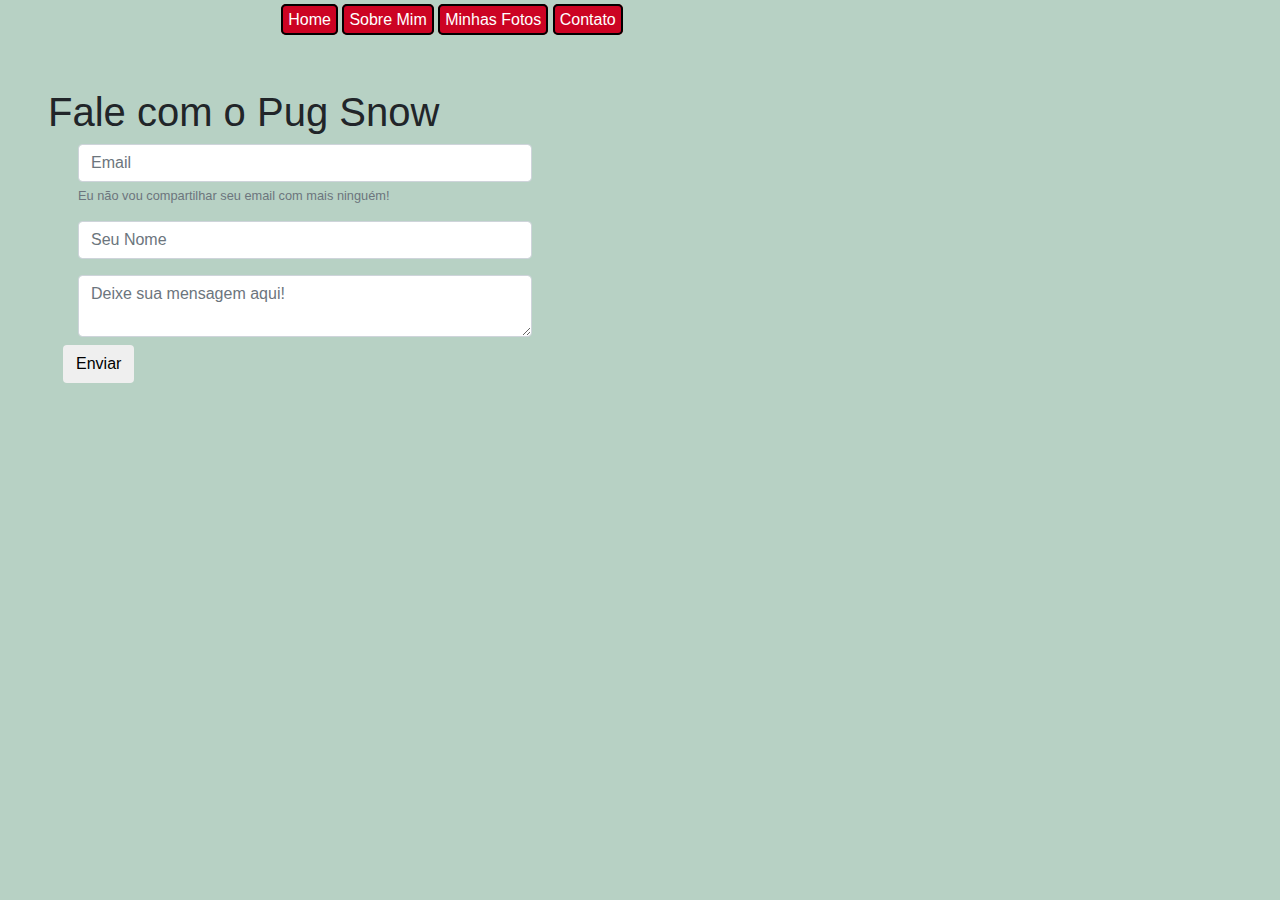
<file: contato.html>
<!--Criado por Paulo Ricardo Souza Silva RA 1801988-->
<!DOCTYPE html>
<html>

<head>
    <meta charset="utf-8">
    <title>Contato - Blog Snow</title>
    <link rel="shortcut icon" href="pugicon.png" />
    <link rel="stylesheet" type="text/css" href="main.css">
    <link rel="stylesheet" href="https://maxcdn.bootstrapcdn.com/bootstrap/4.0.0/css/bootstrap.min.css"
        integrity="sha384-Gn5384xqQ1aoWXA+058RXPxPg6fy4IWvTNh0E263XmFcJlSAwiGgFAW/dAiS6JXm" crossorigin="anonymous">

</head>

<body>
    <div class="m-auto col-6 p-2">
        <section>
            <a href="index.html">Home</a>
            <a href="sobremim.html">Sobre Mim</a>
            <a href="minhasfotos.html">Minhas Fotos</a>
            <a href="contato.html">Contato</a>
        </section>
    </div>
    <div class="main-wrapper">
            <strong>
                    <h1>Fale com o Pug Snow</h1>
                </strong>
                <form class="col-12">
                    <div class="form-group col-6">
                        <input type="email" class="form-control" placeholder="Email">
                        <small id="emailHelp" class="form-text text-muted">Eu não vou compartilhar seu email com mais
                            ninguém!</small>
                    </div>
                    <div class="form-group col-6">
                        <input type="name" class="form-control" placeholder="Seu Nome">
                    </div>
                    <div class="input-group col-6 mb-2">
                        <textarea class="form-control" placeholder="Deixe sua mensagem aqui!"></textarea>
                    </div>
                    <button type="submit" class="btn">Enviar</button>
                </form>
            
    </div>
</html>
</body>

</html>
</file>
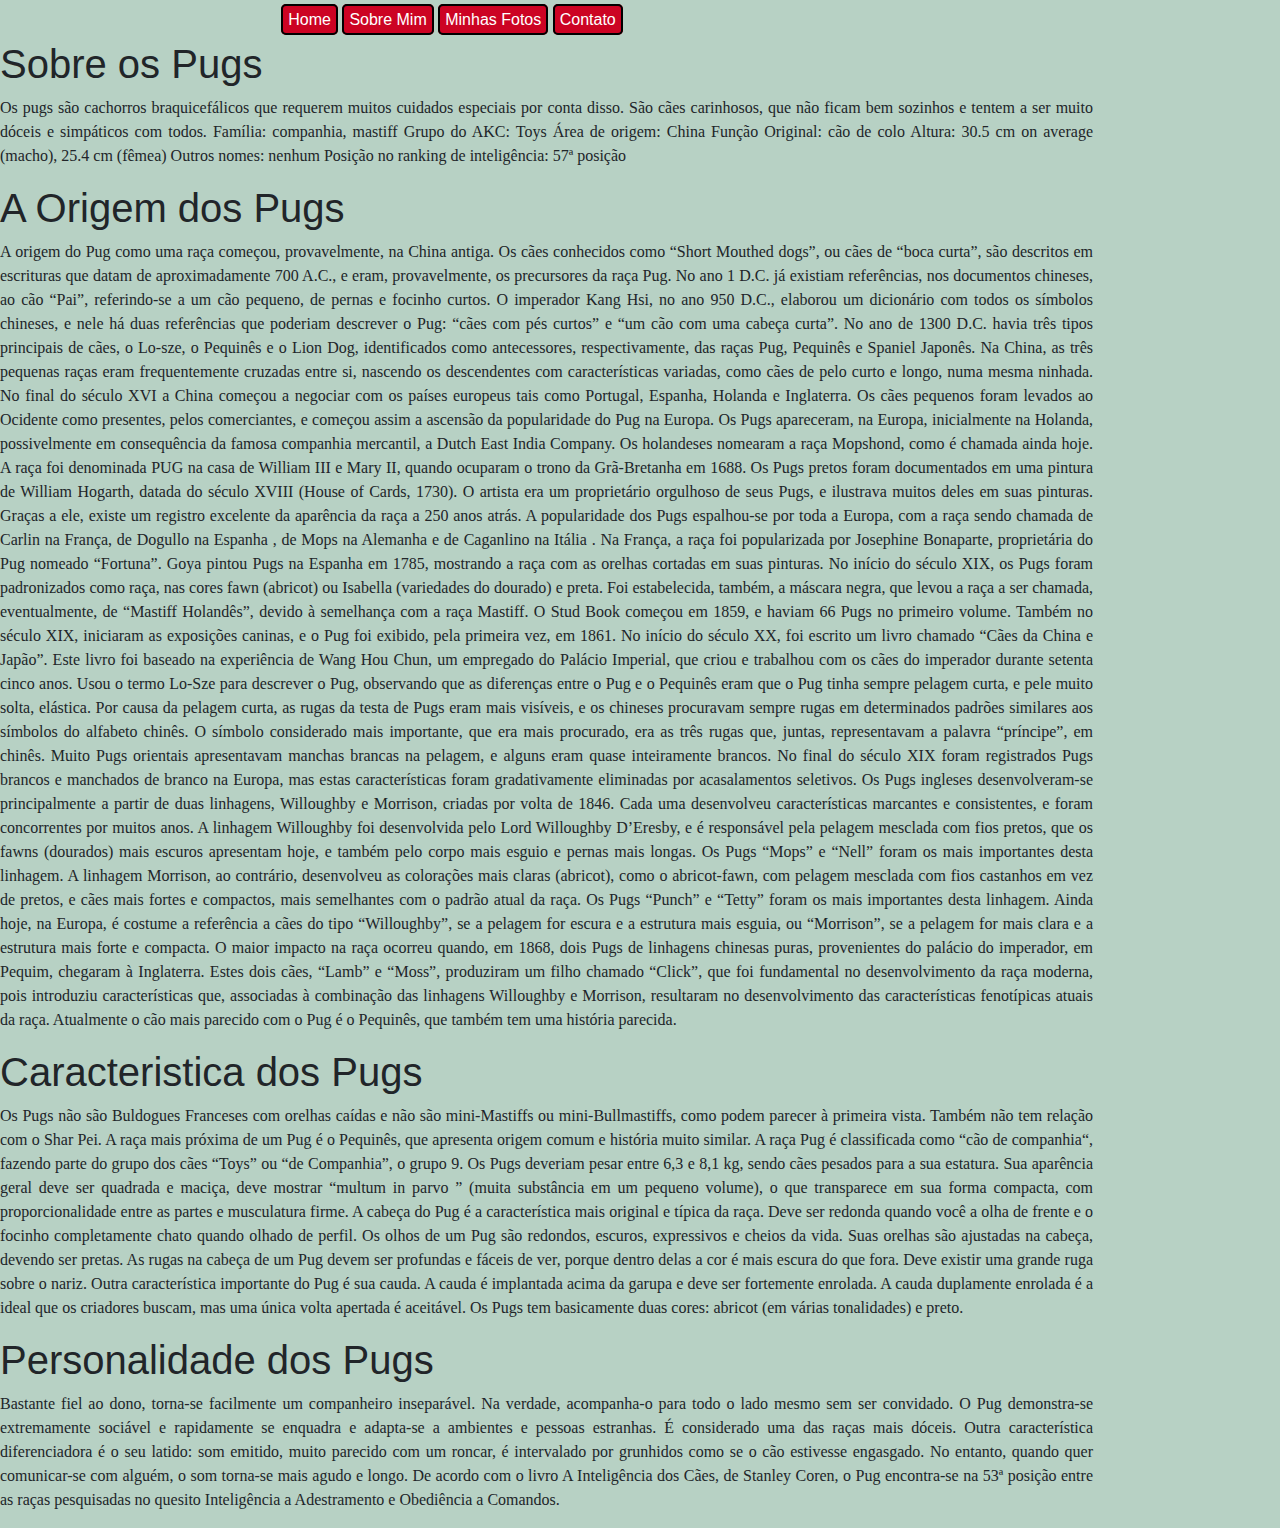
<file: sobremim.html>
<!--Criada por Isaias Borges RA: 1801603-->
<!DOCTYPE html>
<html>

<head>
    <title>Sobre os Pugs</title>
    <meta charset="utf-8">
    <meta http-equiv="X-UA-Compatible" content="IE=edge">
    <title>Snow - Vou Espirrar em Você!</title>
    <link rel="shortcut icon" href="pugicon.png" />
    <link rel="stylesheet" type="text/css" href="main.css">
    <link rel="stylesheet" href="https://maxcdn.bootstrapcdn.com/bootstrap/4.0.0/css/bootstrap.min.css"
        integrity="sha384-Gn5384xqQ1aoWXA+058RXPxPg6fy4IWvTNh0E263XmFcJlSAwiGgFAW/dAiS6JXm" crossorigin="anonymous">

<body>
    <div class="m-auto col-6 p-2">
        <section>
            <a href="index.html">Home</a>
            <a href="sobremim.html">Sobre Mim</a>
            <a href="minhasfotos.html">Minhas Fotos</a>
            <a href="contato.html">Contato</a>
    </div>
    </section>
    <div class="wrapper">
            <h1>Sobre os Pugs</h1>

            <p>Os pugs são cachorros braquicefálicos que requerem muitos cuidados especiais por conta disso. São cães
                carinhosos, que não ficam bem sozinhos e tentem a ser muito dóceis e simpáticos com todos.
        
                Família: companhia, mastiff
                Grupo do AKC: Toys
                Área de origem: China
                Função Original: cão de colo
                Altura: 30.5 cm on average (macho), 25.4 cm (fêmea)
                Outros nomes: nenhum
                Posição no ranking de inteligência: 57ª posição
        
                <h1>A Origem dos Pugs</h1>
        
                <p>A origem do Pug como uma raça começou, provavelmente, na China antiga. Os cães conhecidos como “Short
                    Mouthed dogs”, ou cães de “boca curta”, são descritos em escrituras que datam de aproximadamente 700
                    A.C., e eram, provavelmente, os precursores da raça Pug. No ano 1 D.C. já existiam referências, nos
                    documentos chineses, ao cão “Pai”, referindo-se a um cão pequeno, de pernas e focinho curtos. O
                    imperador Kang Hsi, no ano 950 D.C., elaborou um dicionário com todos os símbolos chineses, e nele há
                    duas referências que poderiam descrever o Pug: “cães com pés curtos” e “um cão com uma cabeça curta”.
                    No ano de 1300 D.C. havia três tipos principais de cães, o Lo-sze, o Pequinês e o Lion Dog,
                    identificados como antecessores, respectivamente, das raças Pug, Pequinês e Spaniel Japonês. Na China,
                    as três pequenas raças eram frequentemente cruzadas entre si, nascendo os descendentes com
                    características variadas, como cães de pelo curto e longo, numa mesma ninhada.
                    No final do século XVI a China começou a negociar com os países europeus tais como Portugal, Espanha,
                    Holanda e Inglaterra. Os cães pequenos foram levados ao Ocidente como presentes, pelos comerciantes, e
                    começou assim a ascensão da popularidade do Pug na Europa.
                    Os Pugs apareceram, na Europa, inicialmente na Holanda, possivelmente em consequência da famosa
                    companhia mercantil, a Dutch East India Company. Os holandeses nomearam a raça Mopshond, como é chamada
                    ainda hoje.
                    A raça foi denominada PUG na casa de William III e Mary II, quando ocuparam o trono da Grã-Bretanha em
                    1688. Os Pugs pretos foram documentados em uma pintura de William Hogarth, datada do século XVIII (House
                    of Cards, 1730). O artista era um proprietário orgulhoso de seus Pugs, e ilustrava muitos deles em suas
                    pinturas. Graças a ele, existe um registro excelente da aparência da raça a 250 anos atrás.
                    A popularidade dos Pugs espalhou-se por toda a Europa, com a raça sendo chamada de Carlin na França, de
                    Dogullo na Espanha , de Mops na Alemanha e de Caganlino na Itália . Na França, a raça foi popularizada
                    por Josephine Bonaparte, proprietária do Pug nomeado “Fortuna”. Goya pintou Pugs na Espanha em 1785,
                    mostrando a raça com as orelhas cortadas em suas pinturas.
                    No início do século XIX, os Pugs foram padronizados como raça, nas cores fawn (abricot) ou Isabella
                    (variedades do dourado) e preta. Foi estabelecida, também, a máscara negra, que levou a raça a ser
                    chamada, eventualmente, de “Mastiff Holandês”, devido à semelhança com a raça Mastiff. O Stud Book
                    começou em 1859, e haviam 66 Pugs no primeiro volume. Também no século XIX, iniciaram as exposições
                    caninas, e o Pug foi exibido, pela primeira vez, em 1861.
                    No início do século XX, foi escrito um livro chamado “Cães da China e Japão”. Este livro foi baseado na
                    experiência de Wang Hou Chun, um empregado do Palácio Imperial, que criou e trabalhou com os cães do
                    imperador durante setenta cinco anos. Usou o termo Lo-Sze para descrever o Pug, observando que as
                    diferenças entre o Pug e o Pequinês eram que o Pug tinha sempre pelagem curta, e pele muito solta,
                    elástica.
                    Por causa da pelagem curta, as rugas da testa de Pugs eram mais visíveis, e os chineses procuravam
                    sempre rugas em determinados padrões similares aos símbolos do alfabeto chinês. O símbolo considerado
                    mais importante, que era mais procurado, era as três rugas que, juntas, representavam a palavra
                    “príncipe”, em chinês.
                    Muito Pugs orientais apresentavam manchas brancas na pelagem, e alguns eram quase inteiramente brancos.
                    No final do século XIX foram registrados Pugs brancos e manchados de branco na Europa, mas estas
                    características foram gradativamente eliminadas por acasalamentos seletivos.
                    Os Pugs ingleses desenvolveram-se principalmente a partir de duas linhagens, Willoughby e Morrison,
                    criadas por volta de 1846. Cada uma desenvolveu características marcantes e consistentes, e foram
                    concorrentes por muitos anos.
                    A linhagem Willoughby foi desenvolvida pelo Lord Willoughby D’Eresby, e é responsável pela pelagem
                    mesclada com fios pretos, que os fawns (dourados) mais escuros apresentam hoje, e também pelo corpo mais
                    esguio e pernas mais longas. Os Pugs “Mops” e “Nell” foram os mais importantes desta linhagem.
                    A linhagem Morrison, ao contrário, desenvolveu as colorações mais claras (abricot), como o abricot-fawn,
                    com pelagem mesclada com fios castanhos em vez de pretos, e cães mais fortes e compactos, mais
                    semelhantes com o padrão atual da raça. Os Pugs “Punch” e “Tetty” foram os mais importantes desta
                    linhagem.
                    Ainda hoje, na Europa, é costume a referência a cães do tipo “Willoughby”, se a pelagem for escura e a
                    estrutura mais esguia, ou “Morrison”, se a pelagem for mais clara e a estrutura mais forte e compacta.
                    O maior impacto na raça ocorreu quando, em 1868, dois Pugs de linhagens chinesas puras, provenientes do
                    palácio do imperador, em Pequim, chegaram à Inglaterra. Estes dois cães, “Lamb” e “Moss”, produziram um
                    filho chamado “Click”, que foi fundamental no desenvolvimento da raça moderna, pois introduziu
                    características que, associadas à combinação das linhagens Willoughby e Morrison, resultaram no
                    desenvolvimento das características fenotípicas atuais da raça.
                    Atualmente o cão mais parecido com o Pug é o Pequinês, que também tem uma história parecida.
                </p>
        
                <h1>Caracteristica dos Pugs</h1>
        
                <p>Os Pugs não são Buldogues Franceses com orelhas caídas e não são mini-Mastiffs ou mini-Bullmastiffs, como
                    podem parecer à primeira vista. Também não tem relação com o Shar Pei. A raça mais próxima de um Pug é o
                    Pequinês, que apresenta origem comum e história muito similar.
                    A raça Pug é classificada como “cão de companhia“, fazendo parte do grupo dos cães “Toys” ou “de
                    Companhia”, o grupo 9. Os Pugs deveriam pesar entre 6,3 e 8,1 kg, sendo cães pesados para a sua
                    estatura. Sua aparência geral deve ser quadrada e maciça, deve mostrar “multum in parvo ” (muita
                    substância em um pequeno volume), o que transparece em sua forma compacta, com proporcionalidade entre
                    as partes e musculatura firme.
                    A cabeça do Pug é a característica mais original e típica da raça. Deve ser redonda quando você a olha
                    de frente e o focinho completamente chato quando olhado de perfil. Os olhos de um Pug são redondos,
                    escuros, expressivos e cheios da vida. Suas orelhas são ajustadas na cabeça, devendo ser pretas. As
                    rugas na cabeça de um Pug devem ser profundas e fáceis de ver, porque dentro delas a cor é mais escura
                    do que fora. Deve existir uma grande ruga sobre o nariz.
                    Outra característica importante do Pug é sua cauda. A cauda é implantada acima da garupa e deve ser
                    fortemente enrolada. A cauda duplamente enrolada é a ideal que os criadores buscam, mas uma única volta
                    apertada é aceitável.
                    Os Pugs tem basicamente duas cores: abricot (em várias tonalidades) e preto.
                </p>
        
                <h1>Personalidade dos Pugs</h1>
        
                <p>Bastante fiel ao dono, torna-se facilmente um companheiro inseparável. Na verdade, acompanha-o para todo
                    o lado mesmo sem ser convidado. O Pug demonstra-se extremamente sociável e rapidamente se enquadra e
                    adapta-se a ambientes e pessoas estranhas. É considerado uma das raças mais dóceis.
                    Outra característica diferenciadora é o seu latido: som emitido, muito parecido com um roncar, é
                    intervalado por grunhidos como se o cão estivesse engasgado. No entanto, quando quer comunicar-se com
                    alguém, o som torna-se mais agudo e longo.
                    De acordo com o livro A Inteligência dos Cães, de Stanley Coren, o Pug encontra-se na 53ª posição entre
                    as raças pesquisadas no quesito Inteligência a Adestramento e Obediência a Comandos.
                </p>
        
        
        
        
    </div>
</body>

</html>
</file>
<file: main.css>
body {
  background-color: #b7d1c4 !important;
  width: calc(100% - 187px);
}

.btn-primary {
	background-color: #b7d1c4;
}
h2 {
  font-family: Verdana;
  font-weight: bold;
  text-align: center;
  padding-top: 25px;
  padding-bottom: 25px;
  color: #acd1b2;
}

img {
  height: 170px;
  width: 170px;
  box-shadow: rgba(0, 0, 0, 0.2) 10px 10px;
}

#header {
  position: relative;
  top: 10px;
  background-color: #3c4543;
  border-top-left-radius: 15px;
  border-top-right-radius: 15px;
}

ul {
  list-style-type: none;
  position: fixed;
  margin: -10px;
}

a {
  display: inline;
  padding: 5px;
  border: 2px solid #000000;
  font-family: Futura, Tahoma, sans-serif;
  color: #ffffff !important;
  border-radius: 5px 5px;
  background-color: #cc0323 !important;
}

a:link {
	color: white;
	text-decoration: none;
}
a:hover {
	background-color: #f20d0d !important;
	cursor: pointer;
}

a:active {
	background-color: #f20d0d !important;
}

#left {
  float: left;
  width: 45%;
  margin: 26px;
}

p {
  font-family: Tahoma;
  font-size: 1em;
  text-align: justify;
}

#right {
  float: left;
  width: 45%;
  margin: 11px;
}

table {
  border: #000000 1px solid;
  background-color: #acd1b2;
  float: right;
  margin-right: 10px;
  border-bottom-right-radius: 15px;
  border-bottom-left-radius: 15px;
}

td {
  height: 75px;
  width: 75px;
}

td img {
  height: 75px;
  width: 75px;
  box-shadow: none;
}

th {
  font-family: Verdana;
  font-size: 1em;
  font-weight: normal;
  color: #3c4543;
}

#bottom_left {
  border-bottom-left-radius: 15px;
}

#bottom_right {
  border-bottom-right-radius: 15px;
}

#footer {
  clear: both;
  position: relative;
  bottom: -20px;
  border-bottom-left-radius: 15px;
  border-bottom-right-radius: 15px;
  height: 75px;
  background-color: #3c4543;
}

#button p {
  position: relative;
  bottom: 10px;
  font-size: 0.8em;
  color: #acd1b2;
  text-align: center;
}

.bold {
  font-family: tahoma;
  font-weight: bold;
  font-size: 1.2em;
  font-variant: small-caps;
  color: #ffffff;
}

.main-wrapper {
  margin: 3rem;
}

.wrapper {
  display: flex;
  flex-wrap: wrap;
}
</file>
